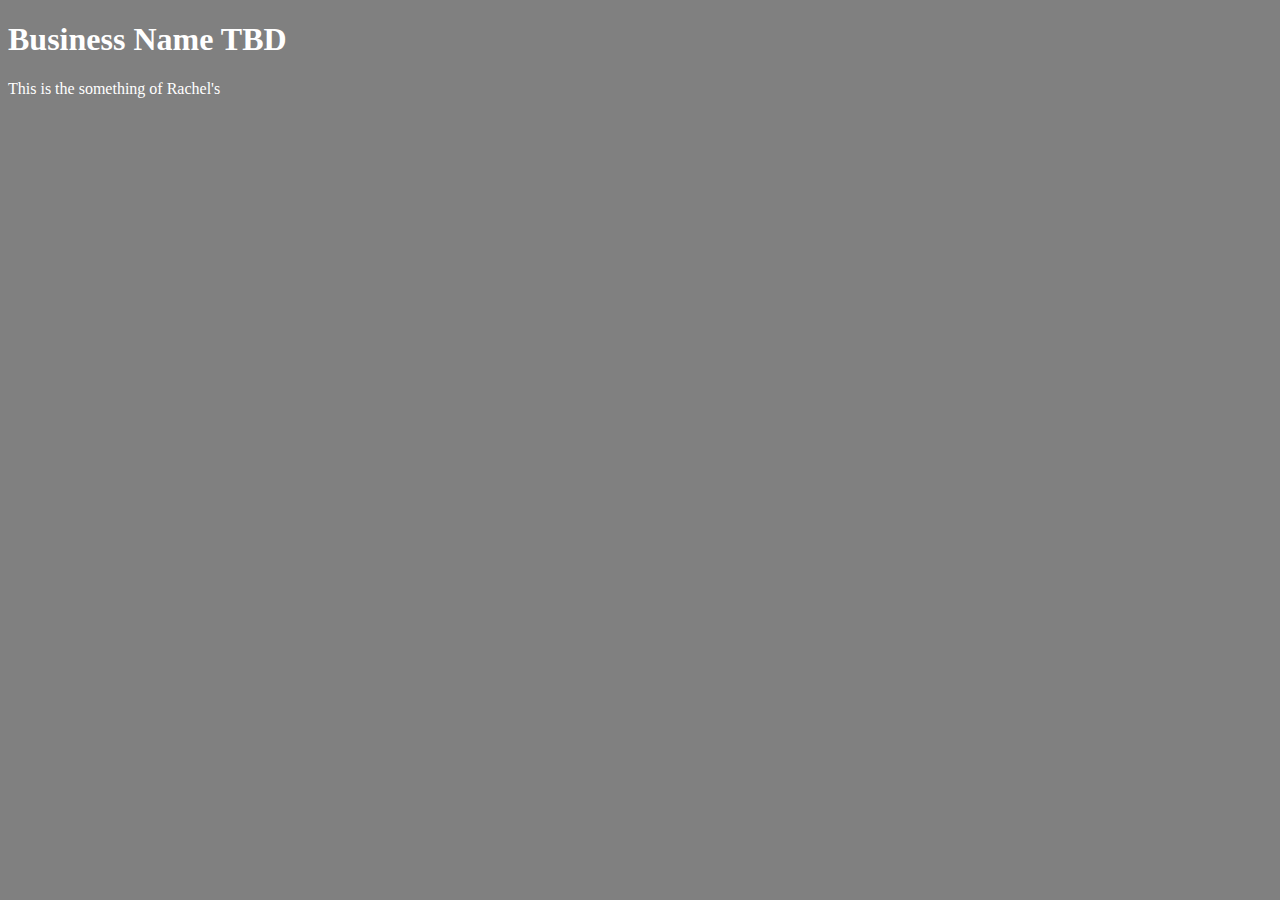
<file: unit_1/index.html>
<!DOCTYPE html>
<html>
<head>
	<title>Business Name TBD</title>
	<link rel="stylesheet" type="text/css" href="css/style.css">
</head>
<body>
	<h1>Business Name TBD</h1>
	<p>This is the something of Rachel's</p>

</body>
</html>
</file>
<file: unit_1/css/style.css>
body {
	background-color: grey;
}

h1, p {
	color: white;
}
</file>
